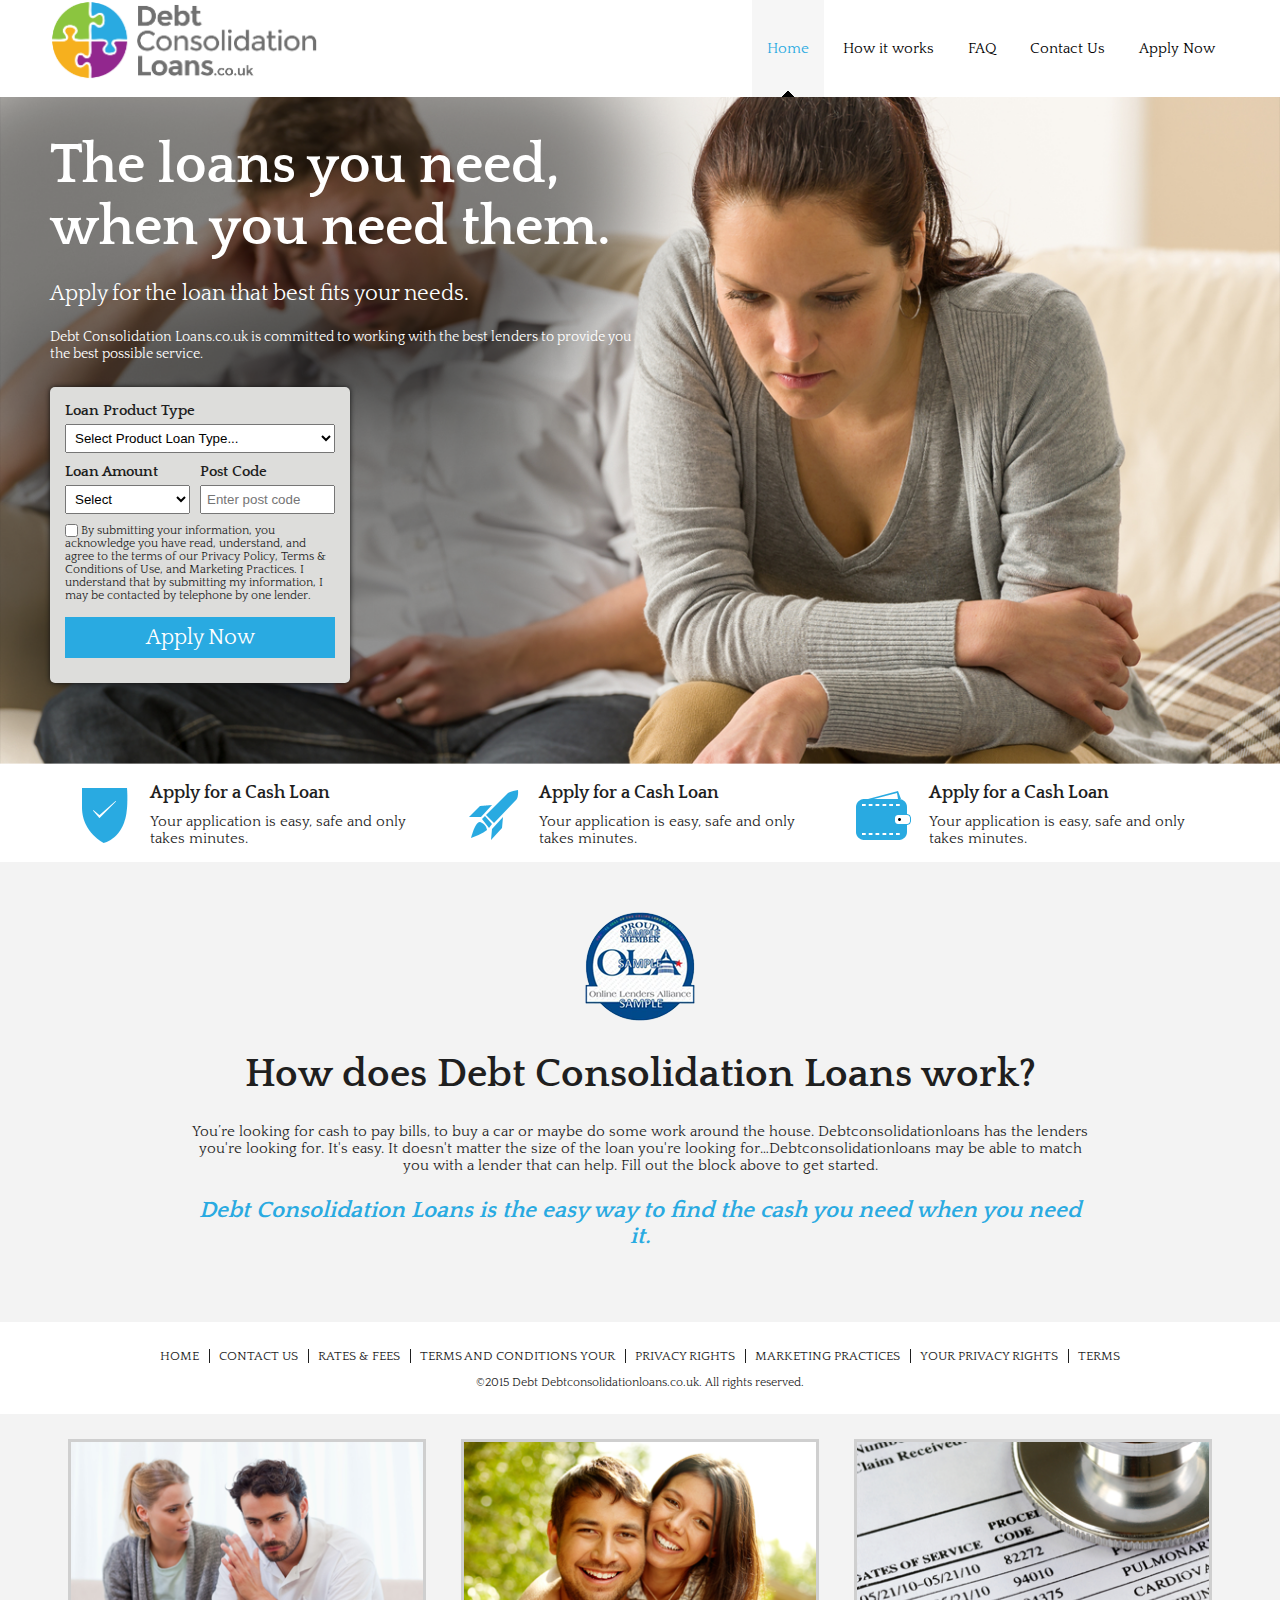
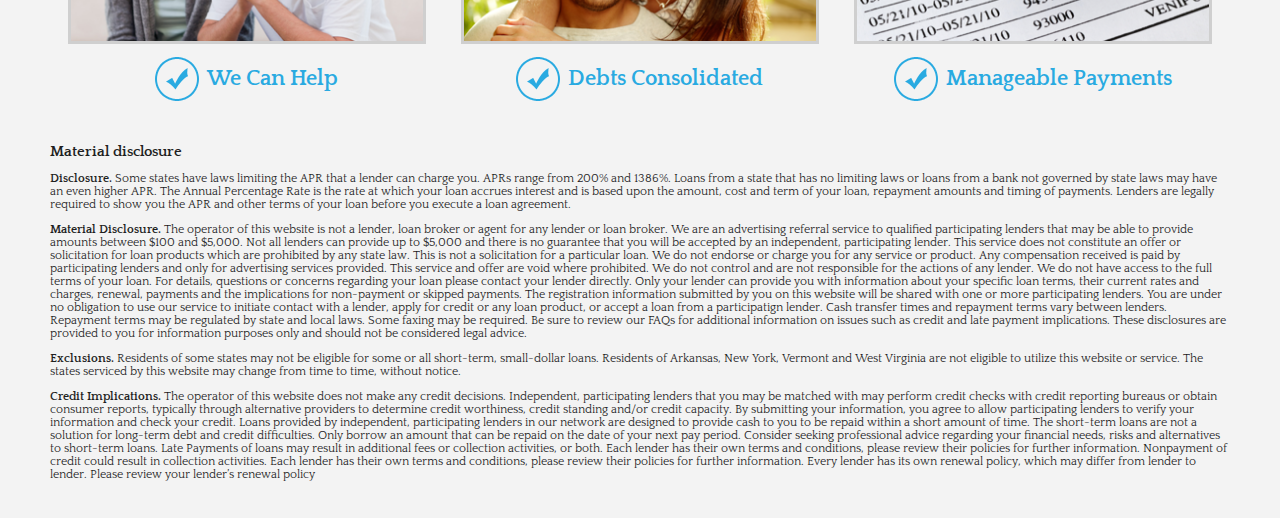
<file: LoanHTML/index.html>
<!DOCTYPE html>
<html>
<head>
    <meta charset="UTF-8">
    <meta name="viewport" content="width=device-width, initial-scale=1.0, maximum-scale=1.0">

    <title>Home</title>
    <link href="https://fonts.googleapis.com/css2?family=Quattrocento:wght@400;700&display=swap" rel="stylesheet">
    <link href="css/style.css" rel="Stylesheet" type="text/css" />
</head>
<body>

<nav class="fullContainer header"> <!-- full width -->
    <div class="container"> <!-- container width -->
    <div class="wrapper"> <!-- full width -->

        <div class="logo">
            <a href="#"><img src="images/logo.png" /></a>
        </div>
        
        <div class="navbox">
            <ul>
                <li><a href="index.html" class="selected">Home</a></li>
                <li><a href="#">How it works</a></li>
                <li><a href="faq.html">FAQ</a></li>
                <li><a href="#">Contact Us</a></li>
                <li><a href="#">Apply Now</a></li>
            </ul>
        </div>

    </div>
    </div>   
</nav><!-- header/nav box -->

<section class="fullContainer banner">
    <div class="container"> <!-- container width -->
    <div class="wrapper"> <!-- full width -->
        <img src="images/banner.png" />
        <div class="absoluteBox">
            <div class="bannerTitle">
                <h1>The loans you need, when you need them.</h1>
                <p>Apply for the loan that best fits your needs.</p>
                <span>Debt Consolidation Loans.co.uk is committed to working with the best lenders to provide you the best possible service.</span>
            </div><!-- banner title -->

            <div class="formWrapper">
                <div class="formBox">
                    <div class="formRow">
                        <label>Loan Product Type</label>
                        <select><option>Select Product Loan Type...</option></select>
                    </div>
                    <div class="halfBoxes">
                        <div class="formRow">
                            <label>Loan Amount</label>
                            <select><option>Select</option></select>
                        </div>
                        <div class="formRow">
                            <label>Post Code</label>
                            <input type="text" placeholder="Enter post code" />
                        </div>
                    </div>
                    <div class="formRow acknowledge">
                        <label><input type="checkbox" /> By submitting your information, you acknowledge you have read, understand, and agree to the terms of our Privacy Policy, Terms & Conditions of Use, and Marketing Practices. I understand that by submitting my information, I may be contacted by telephone by one lender. </label>
                    </div>
                    <div class="formRow">
                        <input type="button" class="blueBtn" value="Apply Now" />
                    </div>
                </div><!-- form box -->
            </div><!-- form wrapper -->
        </div>
    </div>
    </div>   
</section>

<section class="fullContainer classification">
    <div class="container"> <!-- container width -->
        <div class="wrapper"> <!-- full width -->
            <div class="column3">
                <div class="leftBox">
                    <img src="images/icon1.png" />
                </div>
                <div class="rightBox">
                    <h3>Apply for a Cash Loan</h3>
                    <p>Your application is easy, safe and only takes minutes.</p>
                </div>
            </div><!-- column3 -->

            <div class="column3">
                <div class="leftBox">
                    <img src="images/icon2.png" />
                </div>
                <div class="rightBox">
                    <h3>Apply for a Cash Loan</h3>
                    <p>Your application is easy, safe and only takes minutes.</p>
                </div>
            </div><!-- column3 -->

            <div class="column3">
                <div class="leftBox">
                    <img src="images/icon3.png" />
                </div>
                <div class="rightBox">
                    <h3>Apply for a Cash Loan</h3>
                    <p>Your application is easy, safe and only takes minutes.</p>
                </div>
            </div><!-- column3 -->
        </div>
    </div>
</section>


<section class="fullContainer grayLogo">
    <div class="container"> <!-- container width -->
        <div class="wrapper"> <!-- full width -->
            <img src="images/olaLogo.png" />
            <h1>How does Debt Consolidation Loans work?</h1>
            <p>You’re looking for cash to pay bills, to buy a car or maybe do some work around the house. Debtconsolidationloans has the lenders you're looking for. It's easy. It doesn't matter the size of the loan you're looking for…Debtconsolidationloans  may be able to match you with a lender that can help. Fill out the block above to get started.</p>
            <h3>Debt Consolidation Loans is the easy way to find the cash you need when you need it.</h3>
        </div>
    </div>
</section>

<section class="fullContainer footer">
    <div class="container"> <!-- container width -->
        <div class="wrapper"> <!-- full width -->
            <ul>
                <li><a href="#">Home</a></li>
                <li><a href="#">Contact us</a></li>
                <li><a href="#">Rates & fees</a></li>
                <li><a href="#">Terms and conditions Your</a></li>
                <li><a href="#">privacy rights</a></li>
                <li><a href="#">Marketing practices</a></li>
                <li><a href="#">Your Privacy Rights</a></li>
                <li><a href="#">Terms</a></li>
            </ul>
            <p>&copy;2015 Debt Debtconsolidationloans.co.uk.  All rights reserved.</p>
        </div>
    </div>
</section>


<section class="fullContainer grayFooter">
    <div class="container"> <!-- container width -->
        <div class="wrapper"> <!-- full width -->
            <div class="topBox">
                <div class="column4">
                    <div class="imageBox">
                        <img src="images/footerImg1.png" />
                    </div>
                    <div class="textBox">
                        <span>We Can Help</span>
                    </div>
                </div><!-- column 4 -->

                <div class="column4">
                    <div class="imageBox">
                        <img src="images/footerImg2.png" />
                    </div>
                    <div class="textBox">
                        <span>Debts Consolidated</span>
                    </div>
                </div><!-- column 4 -->

                <div class="column4">
                    <div class="imageBox">
                        <img src="images/footerImg3.png" />
                    </div>
                    <div class="textBox">
                        <span>Manageable Payments</span>
                    </div>
                </div><!-- column 4 -->
            </div><!-- top box -->
            <div class="bottomBox">
                <h4>Material disclosure</h4>
                <p><strong>Disclosure.</strong> Some states have laws limiting the APR that a lender can charge you. APRs range from 200% and 1386%. Loans from a state that has no limiting laws or loans from a bank not governed by state laws may have an even higher APR. The Annual Percentage Rate is the rate at which your loan accrues interest and is based upon the amount, cost and term of your loan, repayment amounts and timing of payments. Lenders are legally required to show you the APR and other terms of your loan before you execute a loan agreement.</p>
                <p><strong>Material Disclosure.</strong> The operator of this website is not a lender, loan broker or agent for any lender or loan broker. We are an advertising referral service to qualified participating lenders that may be able to provide amounts between $100 and $5,000. Not all lenders can provide up to $5,000 and there is no guarantee that you will be accepted by an independent, participating lender. This service does not constitute an offer or solicitation for loan products which are prohibited by any state law. This is not a solicitation for a particular loan. We do not endorse or charge you for any service or product. Any compensation received is paid by participating lenders and only for advertising services provided. This service and offer are void where prohibited. We do not control and are not responsible for the actions of any lender. We do not have access to the full terms of your loan. For details, questions or concerns regarding your loan please contact your lender directly. Only your lender can provide you with information about your specific loan terms, their current rates and charges, renewal, payments and the implications for non-payment or skipped payments. The registration information submitted by you on this website will be shared with one or more participating lenders. You are under no obligation to use our service to initiate contact with a lender, apply for credit or any loan product, or accept a loan from a participatign lender. Cash transfer times and repayment terms vary between lenders. Repayment terms may be regulated by state and local laws. Some faxing may be required. Be sure to review our FAQs for additional information on issues such as credit and late payment implications. These disclosures are provided to you for information purposes only and should not be considered legal advice.</p>
                <p><strong>Exclusions.</strong> Residents of some states may not be eligible for some or all short-term, small-dollar loans. Residents of Arkansas, New York, Vermont and West Virginia are not eligible to utilize this website or service. The states serviced by this website may change from time to time, without notice.</p>
                <p><strong>Credit Implications.</strong> The operator of this website does not make any credit decisions. Independent, participating lenders that you may be matched with may perform credit checks with credit reporting bureaus or obtain consumer reports, typically through alternative providers to determine credit worthiness, credit standing and/or credit capacity. By submitting your information, you agree to allow participating lenders to verify your information and check your credit. Loans provided by independent, participating lenders in our network are designed to provide cash to you to be repaid within a short amount of time. The short-term loans are not a solution for long-term debt and credit difficulties. Only borrow an amount that can be repaid on the date of your next pay period. Consider seeking professional advice regarding your financial needs, risks and alternatives to short-term loans. Late Payments of loans may result in additional fees or collection activities, or both. Each lender has their own terms and conditions, please review their policies for further information. Nonpayment of credit could result in collection activities. Each lender has their own terms and conditions, please review their policies for further information. Every lender has its own renewal policy, which may differ from lender to lender. Please review your lender’s renewal policy</p>
            </div>
        </div>
    </div>
</section>

</body>
</html>
</file>
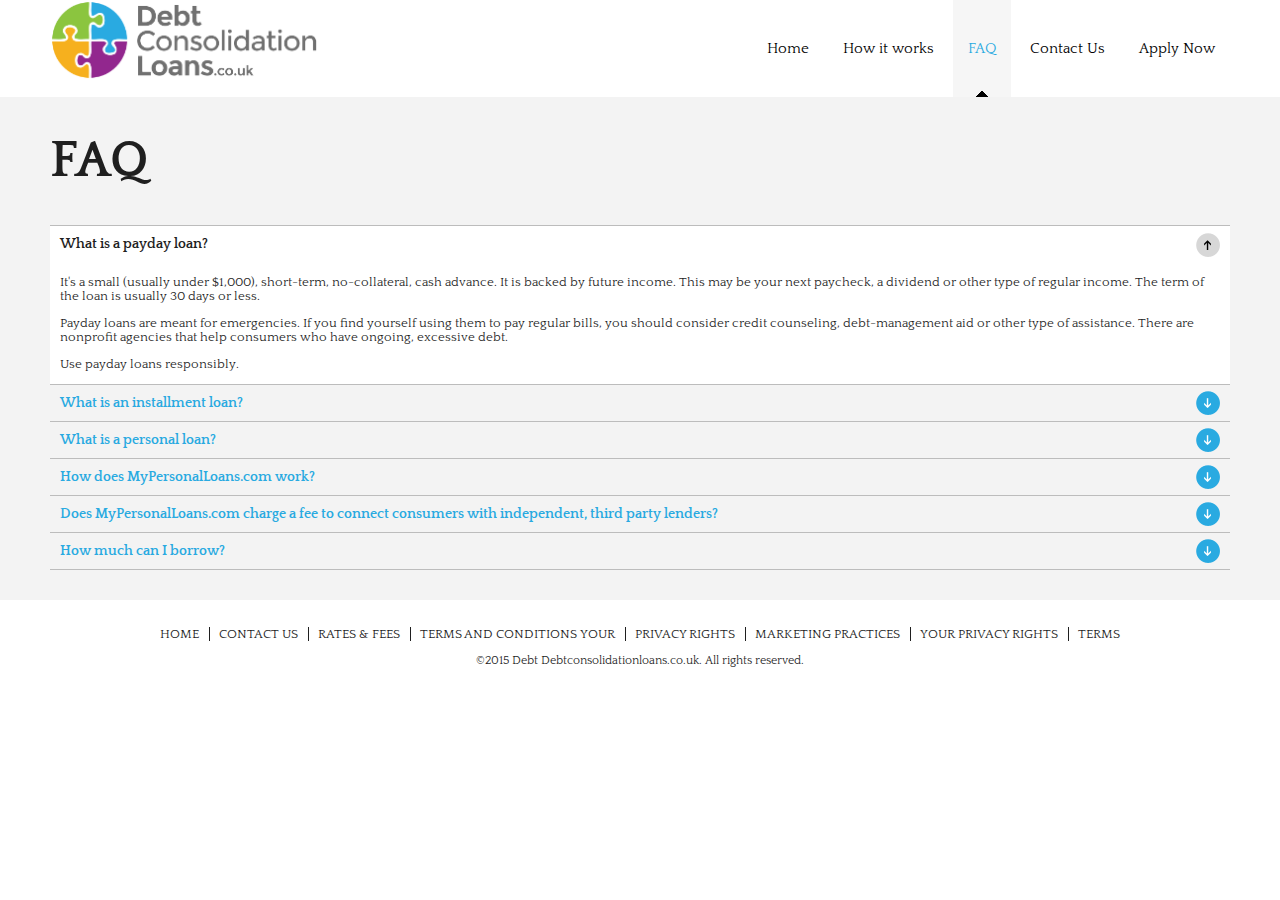
<file: LoanHTML/faq.html>
<!DOCTYPE html>
<html>
<head>
    <meta charset="UTF-8">
    <meta name="viewport" content="width=device-width, initial-scale=1.0, maximum-scale=1.0">

    <title>Home</title>
    <link href="https://fonts.googleapis.com/css2?family=Quattrocento:wght@400;700&display=swap" rel="stylesheet">
    <link href="css/style.css" rel="Stylesheet" type="text/css" />
    <script src="https://code.jquery.com/jquery-3.5.1.min.js"></script>
</head>
<body>

<nav class="fullContainer header"> <!-- full width -->
    <div class="container"> <!-- container width -->
    <div class="wrapper"> <!-- full width -->

        <div class="logo">
            <a href="#"><img src="images/logo.png" ></a>
        </div>
        
        <div class="navbox">
            <ul>
                <li><a href="index.html">Home</a></li>
                <li><a href="#">How it works</a></li>
                <li><a href="faq.html" class="selected">FAQ</a></li>
                <li><a href="#">Contact Us</a></li>
                <li><a href="#">Apply Now</a></li>
            </ul>
        </div>

    </div>
    </div>   
</nav><!-- header/nav box -->

<section class="fullContainer faq">
    <div class="container"> <!-- container width -->
        <div class="wrapper"> <!-- full width -->
            <div class="pageTitle"><h1>FAQ</h1></div>
            <div class="faqBox">
                
                <div class="faqItem selected">
                    <div class="faqTitle"><h4>What is a payday loan?</h4></div>
                    <div class="faqContent">
                        <p>It's a small (usually under $1,000), short-term, no-collateral, cash advance. It is backed by future income. This may be your next paycheck, a dividend or other type of regular income. The term of the loan is usually 30 days or less.</p>
                        <p>Payday loans are meant for emergencies. If you find yourself using them to pay regular bills, you should consider credit counseling, debt-management aid or other type of assistance. There are nonprofit agencies that help consumers who have ongoing, excessive debt.</p>
                        <p>Use payday loans responsibly.</p>
                    </div>
                </div><!-- item -->

                <div class="faqItem">
                    <div class="faqTitle"><h4>What is an installment loan?</h4></div>
                    <div class="faqContent">
                        <p>It's a small (usually under $1,000), short-term, no-collateral, cash advance. It is backed by future income. This may be your next paycheck, a dividend or other type of regular income. The term of the loan is usually 30 days or less.</p>
                        <p>Payday loans are meant for emergencies. If you find yourself using them to pay regular bills, you should consider credit counseling, debt-management aid or other type of assistance. There are nonprofit agencies that help consumers who have ongoing, excessive debt.</p>
                        <p>Use payday loans responsibly.</p>
                    </div>
                </div><!-- item -->

                <div class="faqItem">
                    <div class="faqTitle"><h4>What is a personal loan?</h4></div>
                    <div class="faqContent">
                        <p>It's a small (usually under $1,000), short-term, no-collateral, cash advance. It is backed by future income. This may be your next paycheck, a dividend or other type of regular income. The term of the loan is usually 30 days or less.</p>
                        <p>Payday loans are meant for emergencies. If you find yourself using them to pay regular bills, you should consider credit counseling, debt-management aid or other type of assistance. There are nonprofit agencies that help consumers who have ongoing, excessive debt.</p>
                        <p>Use payday loans responsibly.</p>
                    </div>
                </div><!-- item -->

                <div class="faqItem">
                    <div class="faqTitle"><h4>How does MyPersonalLoans.com work?</h4></div>
                    <div class="faqContent">
                        <p>It's a small (usually under $1,000), short-term, no-collateral, cash advance. It is backed by future income. This may be your next paycheck, a dividend or other type of regular income. The term of the loan is usually 30 days or less.</p>
                        <p>Payday loans are meant for emergencies. If you find yourself using them to pay regular bills, you should consider credit counseling, debt-management aid or other type of assistance. There are nonprofit agencies that help consumers who have ongoing, excessive debt.</p>
                        <p>Use payday loans responsibly.</p>
                    </div>
                </div><!-- item -->

                <div class="faqItem">
                    <div class="faqTitle"><h4>Does MyPersonalLoans.com charge a fee to connect consumers with independent, third party lenders?</h4></div>
                    <div class="faqContent">
                        <p>It's a small (usually under $1,000), short-term, no-collateral, cash advance. It is backed by future income. This may be your next paycheck, a dividend or other type of regular income. The term of the loan is usually 30 days or less.</p>
                        <p>Payday loans are meant for emergencies. If you find yourself using them to pay regular bills, you should consider credit counseling, debt-management aid or other type of assistance. There are nonprofit agencies that help consumers who have ongoing, excessive debt.</p>
                        <p>Use payday loans responsibly.</p>
                    </div>
                </div><!-- item -->

                <div class="faqItem">
                    <div class="faqTitle"><h4>How much can I borrow?</h4></div>
                    <div class="faqContent">
                        <p>It's a small (usually under $1,000), short-term, no-collateral, cash advance. It is backed by future income. This may be your next paycheck, a dividend or other type of regular income. The term of the loan is usually 30 days or less.</p>
                        <p>Payday loans are meant for emergencies. If you find yourself using them to pay regular bills, you should consider credit counseling, debt-management aid or other type of assistance. There are nonprofit agencies that help consumers who have ongoing, excessive debt.</p>
                        <p>Use payday loans responsibly.</p>
                    </div>
                </div><!-- item -->

            </div><!-- FAQs -->
        </div>
    </div>
</section><!-- FAQ -->


<section class="fullContainer footer">
    <div class="container"> <!-- container width -->
        <div class="wrapper"> <!-- full width -->
            <ul>
                <li><a href="#">Home</a></li>
                <li><a href="#">Contact us</a></li>
                <li><a href="#">Rates & fees</a></li>
                <li><a href="#">Terms and conditions Your</a></li>
                <li><a href="#">privacy rights</a></li>
                <li><a href="#">Marketing practices</a></li>
                <li><a href="#">Your Privacy Rights</a></li>
                <li><a href="#">Terms</a></li>
            </ul>
            <p>&copy;2015 Debt Debtconsolidationloans.co.uk.  All rights reserved.</p>
        </div>
    </div>
</section>

<script src="js/script.js"></script>
</body>
</html>
</file>
<file: LoanHTML/css/style.css>
html,body{margin:0px;padding:0px; font-size: 15px; font-family: 'Quattrocento', serif; font-weight: 400; color:#1f1f1f;}
img{max-width: 100%;}
*{box-sizing: border-box;}

.fullContainer{width: 100%;float: left;}
.container{width: 100%; max-width: 1180px; margin: 0px auto;}
.container .wrapper{width: 100%;float: left;}

/* header section */
.header .logo{width: 50%;float: left;}
.header .logo a{display: inline-block;}
.header .logo img{max-height: 80px;}

.header .navbox{width: 50%;float: left;}
.header .navbox ul{margin:0px;padding: 0px; list-style-type: none;float: right;}
.header .navbox ul li{display: inline-block;}
.header .navbox ul li a{text-decoration: none;color:#000; display: inline-block;padding:40px 15px;}
.header .navbox ul li a:hover,
.header .navbox ul li a.selected{color:#29aae1; background: #f6f6f6 url('../images/nav-icon.png') bottom center no-repeat;}

/* banner section */
.banner .container{max-width: 100%;}
.banner .wrapper{position: relative;}
.banner img{width: 100%;}

.absoluteBox{width: 100%;max-width: 100%;position: absolute;left:0px;right:0px;top:0px;max-width: 1180px; margin: 0px auto;}

.bannerTitle{color: #fff;width: 100%;max-width: 600px;margin-bottom: 25px;}
.bannerTitle h1{font-size: 56px;margin-bottom: 0px;}
.bannerTitle p{font-size: 22px;}
.bannerTitle span{font-size: 14px;}

.formWrapper{width: 100%;max-width: 300px;}
.formBox{width: 100%;float: left;background: #dddddb;padding: 15px;border-radius: 5px;box-shadow: 0px 0px 5px #151515;}
.formBox .formRow{width: 100%;float: left;margin:0px 0px 10px 0px;}
.formBox .formRow label{display: block;font-weight: 600;margin:0px 0px 5px 0px;}
.formBox .formRow select,
.formBox .formRow input[type='text']{width: 100%;padding:5px;}

.formBox .acknowledge label{font-weight: normal;font-size: 12px;}
.formBox .acknowledge input{margin: 0px;vertical-align: middle;}

.blueBtn{background: #29aae1;width: 100%;color: #fff;border: 0px;padding: 8px 0px;font-size: 22px;font-family: 'Quattrocento', serif;cursor: pointer;}
.blueBtn:hover{background: #0188c2;}

.halfBoxes{width: 100%;float: left;}
.halfBoxes .formRow{width: 50%;}
.halfBoxes .formRow:first-child{padding-right: 10px;;}

.classification .column3{width: 33%;float: left;display: flex;padding:15px 10px;}
.classification .column3 .leftBox{width: 90px;float: left;display: flex;justify-content: center;align-items: center;}
.classification .column3 .rightBox{width: calc(100% - 90px);float: left;}
.classification .column3 .rightBox h3{margin-top: 0px;margin-bottom: 10px;}
.classification .column3 .rightBox p{margin: 0px;}

/* grayLogo */
.grayLogo{background: #f3f3f3;text-align: center;padding:50px 0px;}
.grayLogo .container{max-width: 900px;}
.grayLogo h1{font-size: 40px;}
.grayLogo h3{font-size: 23px;color:#29aae1;font-style: italic;}

/* footer */
.footer{text-align: center;color:#1f1f1f;padding: 25px 0px;}
.footer ul{margin: 0px;padding: 0px;list-style-type: none;}
.footer ul li{display: inline-block;border-right: 1px solid #1f1f1f;padding-right: 10px;margin-right: 5px;}
.footer ul li:last-child{border: 0px;padding: 0px;margin: 0px;}
.footer ul li a{display: block;text-decoration: none; text-transform: uppercase;font-size:13px;color:#1f1f1f;}
.footer ul li a:hover{ text-decoration: underline;}
.footer p{font-size: 12px;margin-bottom: 0px;;}


/* grayFooter */
.grayFooter{background: #f3f3f3;padding: 25px 0px;}
.grayFooter .topBox {width: 100%;float: left;}
.grayFooter .topBox .column4{width: 33.33%;float: left;padding:0px 1.5%;}
.grayFooter .topBox .imageBox{width: 100%;border:3px solid #cfcfcf;float: left;}
.grayFooter .topBox .imageBox img{width: 100%;float: left;}
.grayFooter .topBox .textBox{width: 100%;float: left;text-align: center;margin-top: 10px;}
.grayFooter .topBox .textBox span{color:#29aae1;display: inline-block;padding: 12px 0px 12px 52px;font-size: 22px;background: url('../images/tickIcon.png') left center no-repeat;font-weight: 600;}

.grayFooter .bottomBox{width: 100%;float: left;margin-top: 20px;}
.grayFooter .bottomBox h4{margin-bottom: 5px;}
.grayFooter .bottomBox p{font-size: 12px;}

/* FAQ */
.faq{background: #f3f3f3;}
.pageTitle{font-size: 26px;}

.faqBox{width: 100%;float: left;margin: 0px 0px 30px 0px;}
.faqItem{width: 100%;float: left; border-top: 1px solid #bcbcbc;padding: 0px 10px;}
.faqItem:last-child{border-bottom: 1px solid #bcbcbc;}
.faqItem .faqTitle{width: 100%;float: left;background: url('../images/arrow-icon.png') right -55px no-repeat;}
.faqItem .faqTitle h4{color: #29aae1;margin: 0px 0px;font-size: 14px;padding: 10px 0px;cursor: pointer;}

.faqItem .faqContent{width: 100%;float: left;display: none;}
.faqItem .faqContent p{font-size: 13px;}

.selected{background: #fff;}
.selected .faqTitle{background: url('../images/arrow-icon.png') right 7px no-repeat;}
.selected .faqTitle h4{color: #1f1f1f;}
.selected .faqContent{display: block;}
</file>
